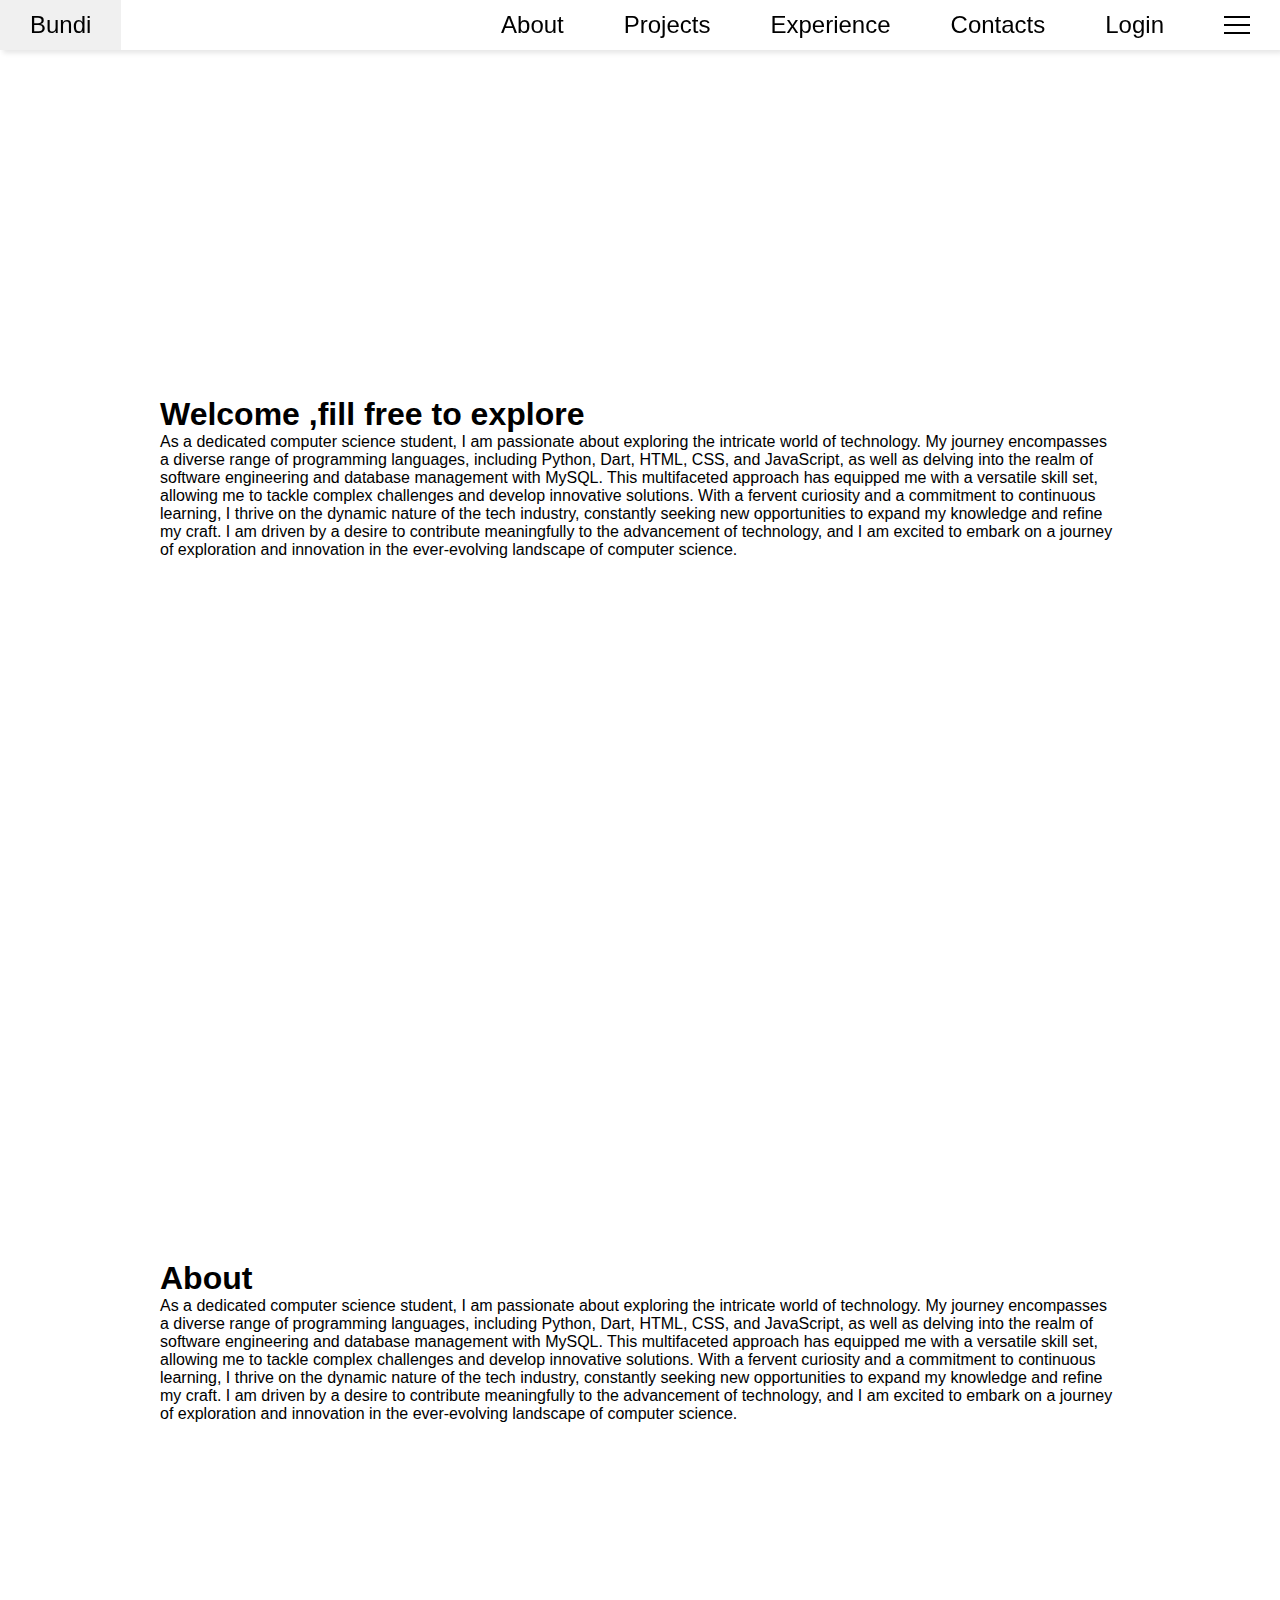
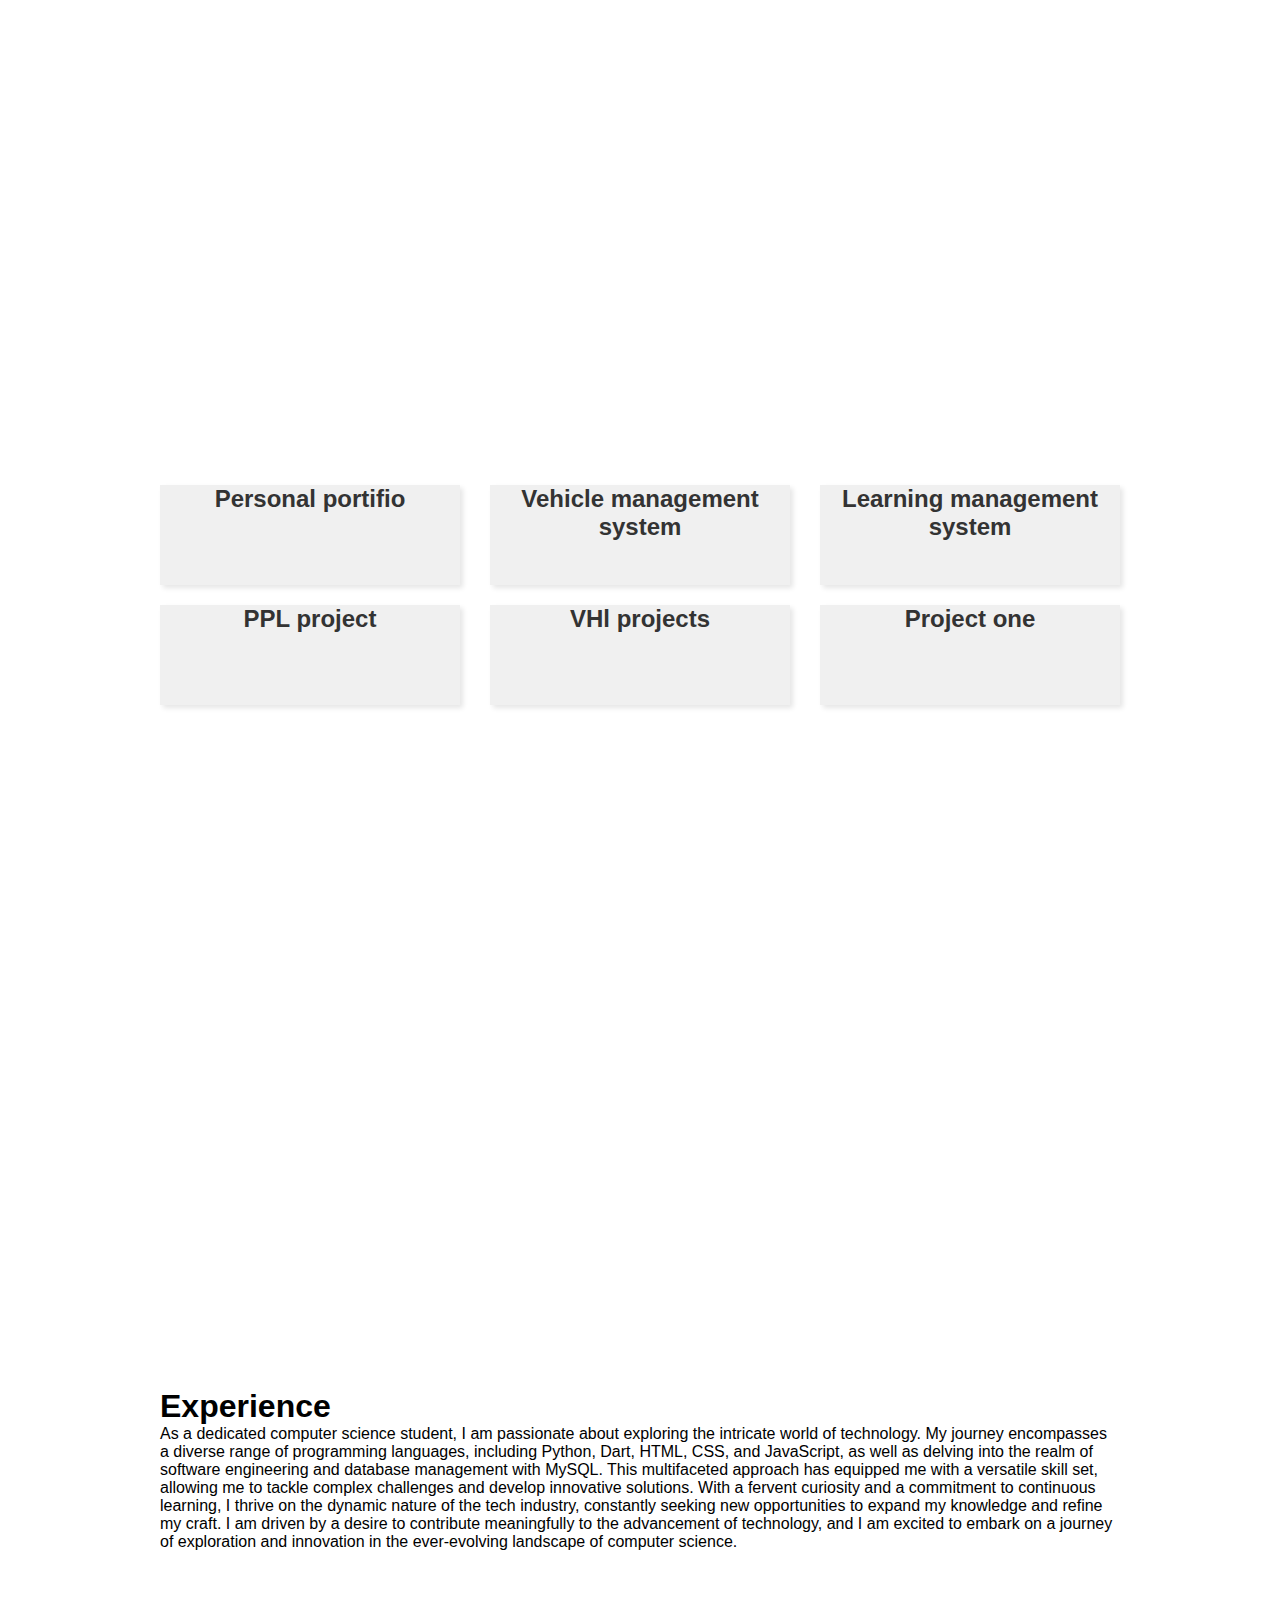
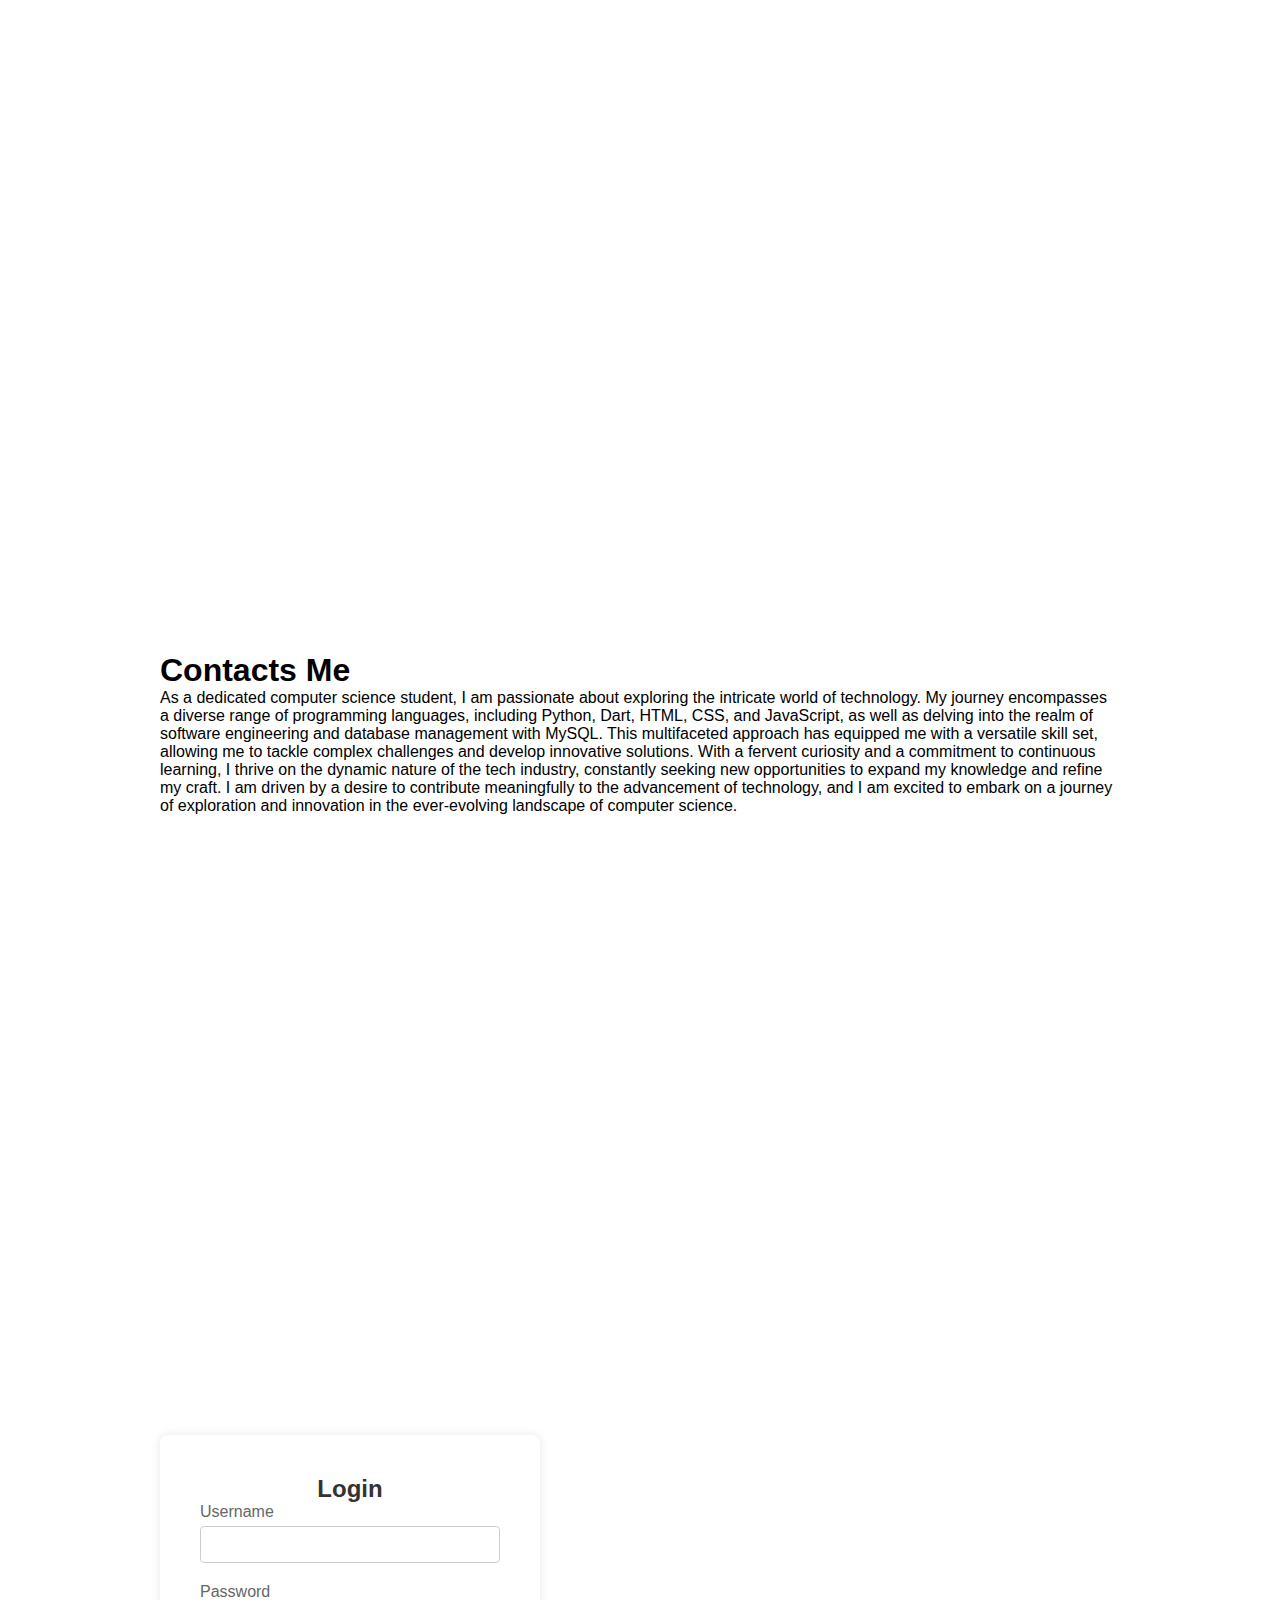
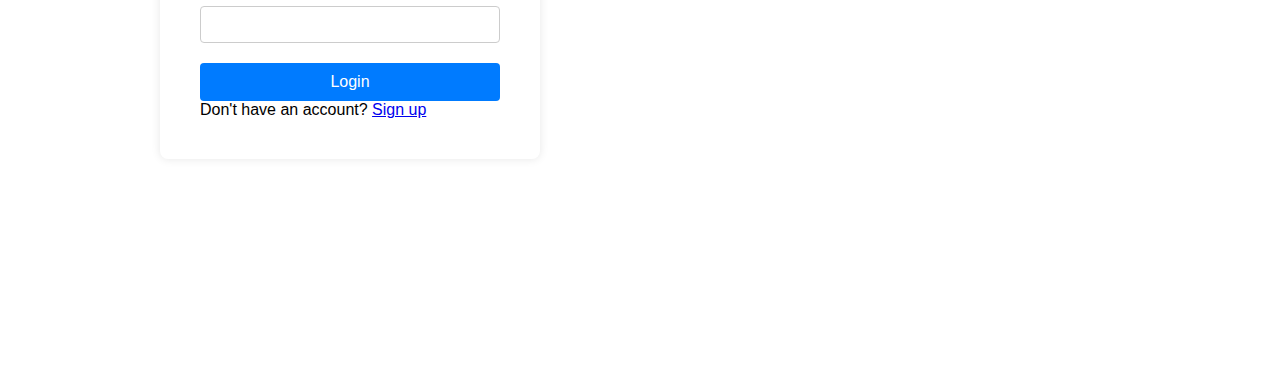
<file: index.html>
<!DOCTYPE html>
<html lang="en">
<head>
    <meta charset="UTF-8">
    <meta name="viewport" content="width=device-width, initial-scale=1.0">
    <title>Christopher Bundi</title>
    <link rel="stylesheet" href="style.css">
</head>
<body>
    <nav >
        <ul class="side-bar">
            <li><a href="#"> <img src="iconsx.png" alt="" id="ambager-menux"></a></li>
            <li><a href="#bundi">Bundi</a></li>
            <li><a href="#about">About</a></li>
            <li><a href="#projects">Projects</a></li>
            <li><a href="#experience">Experience</a></li>
            <li><a href="#contacts">Contacts</a></li>
            <li><a href="#login">Login</a></li>
        </ul>
        <ul class="top-bar">
            <li><a href="#bundi">Bundi</a></li>
            <li><a href="#about">About</a></li>
            <li><a href="#projects">Projects</a></li>
            <li><a href="#experience">Experience</a></li>
            <li><a href="#contacts">Contacts</a></li>
            <li><a href="#login">Login</a></li>
           <li><a href="#"> <img src="icon.png" alt="" id="ambager-menu"></a></li>
        </ul>
    </nav>
    <section id="bundi">
        <span>
            <h1>Welcome ,fill free to explore </h1>
            As a dedicated computer science student, 
            I am passionate about exploring the intricate world of technology.
            My journey encompasses a diverse range of programming languages, 
            including Python, Dart, HTML, CSS, and JavaScript, as well as
            delving into the realm of software engineering and database 
            management with MySQL. This multifaceted approach has equipped
            me with a versatile skill set, allowing me to tackle complex 
            challenges and develop innovative solutions. With a fervent
            curiosity and a commitment to continuous learning, I thrive 
            on the dynamic nature of the tech industry, constantly seeking 
            new opportunities to expand my knowledge and refine my craft. 
            I am driven by a desire to contribute meaningfully to the advancement
            of technology, and I am excited to embark on a journey of exploration
            and innovation in the ever-evolving landscape of computer science.
        </span>
    </section>

    <section id="about">
        <span>
            <h1>About</h1>
            As a dedicated computer science student, 
            I am passionate about exploring the intricate world of technology.
            My journey encompasses a diverse range of programming languages, 
            including Python, Dart, HTML, CSS, and JavaScript, as well as
            delving into the realm of software engineering and database 
            management with MySQL. This multifaceted approach has equipped
            me with a versatile skill set, allowing me to tackle complex 
            challenges and develop innovative solutions. With a fervent
            curiosity and a commitment to continuous learning, I thrive 
            on the dynamic nature of the tech industry, constantly seeking 
            new opportunities to expand my knowledge and refine my craft. 
            I am driven by a desire to contribute meaningfully to the advancement
            of technology, and I am excited to embark on a journey of exploration
            and innovation in the ever-evolving landscape of computer science.
        </span>
    </section>
    <section id="projects">
        <div class="projects-done">
          <div id="box"><h2>Personal portifio</h2></div>
          <div id="box"><h2>Vehicle management system</h2></div>
          <div id="box"><h2>Learning management system</h2></div>
          <div id="box"><h2>PPL project</h2></div>
          <div id="box"><h2>VHl projects</h2></div>
          <div id="box"><h2>Project one</h2></div>
        </div>
    </section>
    <section id="experience">
        <span>
            <h1>Experience</h1>
            As a dedicated computer science student, 
            I am passionate about exploring the intricate world of technology.
            My journey encompasses a diverse range of programming languages, 
            including Python, Dart, HTML, CSS, and JavaScript, as well as
            delving into the realm of software engineering and database 
            management with MySQL. This multifaceted approach has equipped
            me with a versatile skill set, allowing me to tackle complex 
            challenges and develop innovative solutions. With a fervent
            curiosity and a commitment to continuous learning, I thrive 
            on the dynamic nature of the tech industry, constantly seeking 
            new opportunities to expand my knowledge and refine my craft. 
            I am driven by a desire to contribute meaningfully to the advancement
            of technology, and I am excited to embark on a journey of exploration
            and innovation in the ever-evolving landscape of computer science.
        </span>
    </section>
    <section id="contacts">
        <span>
            <h1>Contacts Me</h1>
            As a dedicated computer science student, 
            I am passionate about exploring the intricate world of technology.
            My journey encompasses a diverse range of programming languages, 
            including Python, Dart, HTML, CSS, and JavaScript, as well as
            delving into the realm of software engineering and database 
            management with MySQL. This multifaceted approach has equipped
            me with a versatile skill set, allowing me to tackle complex 
            challenges and develop innovative solutions. With a fervent
            curiosity and a commitment to continuous learning, I thrive 
            on the dynamic nature of the tech industry, constantly seeking 
            new opportunities to expand my knowledge and refine my craft. 
            I am driven by a desire to contribute meaningfully to the advancement
            of technology, and I am excited to embark on a journey of exploration
            and innovation in the ever-evolving landscape of computer science.
        </span>
    </section>
    <section id="login">
        <div class="login-container">
            <h2>Login</h2>
            <form action="#" method="post">
              <div class="form-group">
                <label for="username">Username</label>
                <input type="text" id="username" name="username" required>
              </div>
              <div class="form-group">
                <label for="password">Password</label>
                <input type="password" id="password" name="password" required>
              </div>
              <button type="submit">Login</button>
              <p class="signup-link">Don't have an account? <a href="#">Sign up</a></p>
            </form>
          </div>
    </section>
</body>
</html>
</file>
<file: style.css>
*{
    margin: 0;
    padding: 0;

}
body{
    min-height: 100vh;
    background-size: cover;
    background-repeat: no-repeat;
    background-position: center;
    font-family: 'Segoe UI', Tahoma, Geneva, Verdana, sans-serif;

}
nav{
    background-color: white;
    
}
.top-bar{
    background-color: white;
    box-shadow: 3px 3px 5px rgba(0,0,0,0.1);
    position: fixed;
    display: flex;
    flex-wrap: wrap;
}
nav ul{
    
    width: 100%;
    list-style: none;
    display: flex;
    align-items: center;
    font-size: 1.5em; 
}
nav li{
    height: 50px;
}
nav a {
    height:100% ;  
    padding: 0 30px;
    text-decoration: none;
    display: flex;
    align-items: center;
    color: black;
}
nav a:hover{
    background-color: #f0f0f0;
}
nav li:first-child{
    margin-right: auto;
}
.side-bar{
   position: fixed ;
   top: 0;
   right: 0;
   height: 100vh;
   width: 250px;
   z-index:999 ;
   backdrop-filter:blur(10px) ;
   background-color: rgba(255,255,255,0.2);
   box-shadow:-10px  0 10px rgba(0,0,0,0.1);
   display: none;
   flex-direction: column;
   align-items: flex-start;
   justify-content: flex-start;
}
.side-bar li{
    width: 100%;
}
#ambager-menu{
    width: 26px;
    height: 26px;
}
#ambager-menux{
    width: 26px;
    height: 20px;
}
section{
    padding-top: 10vh;
    height: 96vh;
    margin: 0 10rem;
    box-sizing: border-box;
    min-height: fit-content;
    align-content: center;
}

footer{
    background-color: black;
    position: fixed;
    padding: 30px;
}
.projects-done{
    display: flex;
    flex-wrap: wrap;
    justify-content: space-between;

    
}
#box{
    width: 300px;
    height: 100px;
    background-color: #f0f0f0;
    margin-bottom: 20px; /* Adjust the space between boxes */
    box-sizing: border-box;
    box-shadow: 3px 3px 5px rgba(0,0,0,0.1);

    
    

    
}
.login-container {
    background-color: #fff;
    border-radius: 8px;
    box-shadow: 0 0 10px rgba(0, 0, 0, 0.1);
    padding: 40px;
    width: 300px;
    align-content: center;
  }
  
  h2 {
    text-align: center;
    color: #333;
  }
  
  .form-group {
    margin-bottom: 20px;
  }
  
  label {
    display: block;
    margin-bottom: 5px;
    color: #666;
  }
  
  input[type="text"],
  input[type="password"] {
    width: 100%;
    padding: 10px;
    border: 1px solid #ccc;
    border-radius: 4px;
    box-sizing: border-box;
  }
  
  button {
    width: 100%;
    padding: 10px;
    background-color: #007bff;
    border: none;
    border-radius: 4px;
    color: #fff;
    font-size: 16px;
    cursor: pointer;
    transition: background-color 0.3s ease;
  }
  
  button:hover {
    background-color: #0056b3;
  }
  
  button:active {
    background-color: #004080;
  }
</file>
